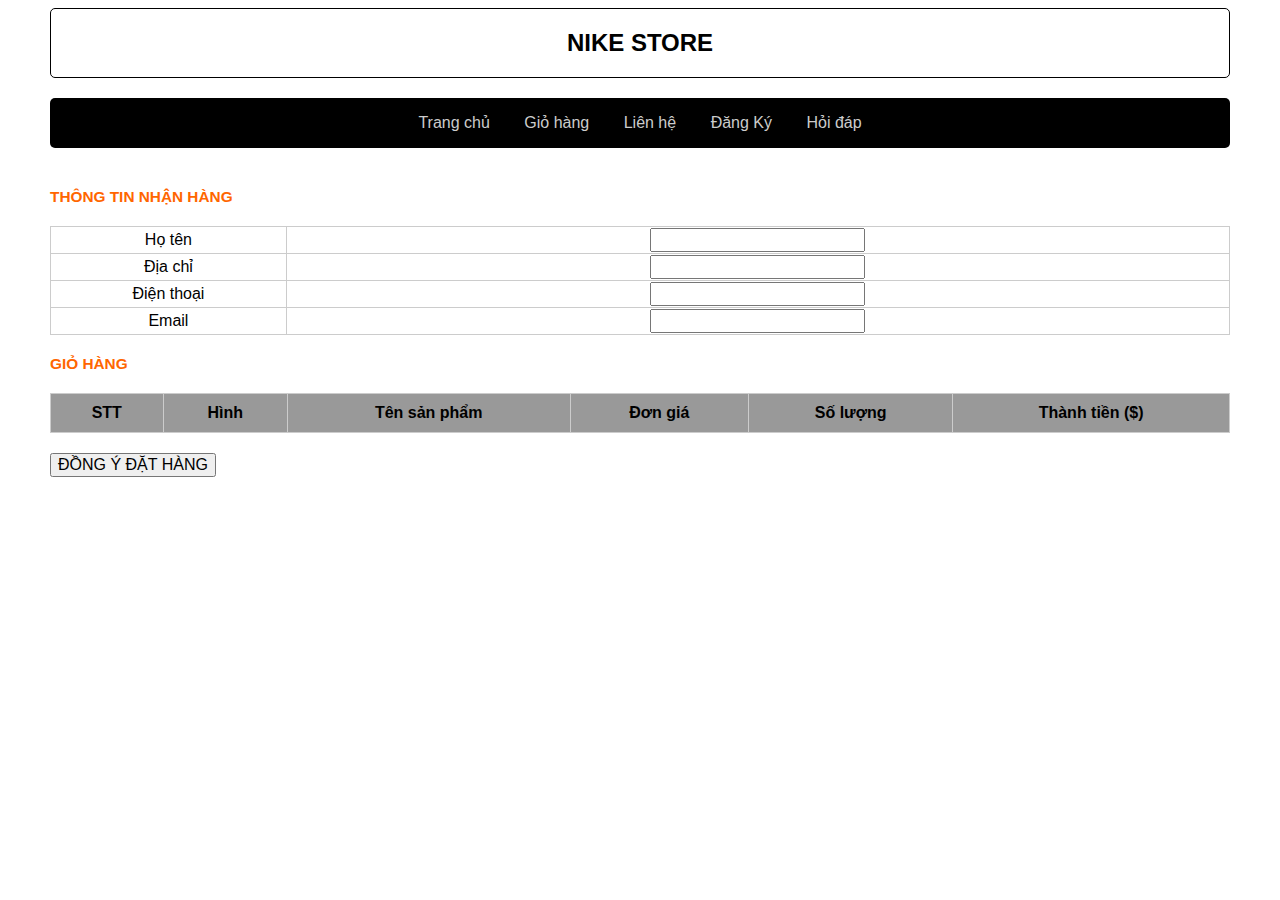
<file: 123.html>
<!DOCTYPE html>
<html lang="en">

<head>
    <meta charset="UTF-8">
    <title>PS21556_KinhQuangThai</title>
    <link rel="stylesheet" href="style.css">
    <style>

    </style>
</head>

<body>
    <div class="boxcenter">
        <div class="row mb header">
            <h1> NIKE STORE</h1>
        </div>
        <div class="row mb menu">
            <ul>
                <li><a href="index.html">Trang chủ</a></li>
                <li><a href="123.html">Giỏ hàng</a></li>
                <li><a href="#">Liên hệ</a></li>
                <li><a href="formdangky.html">Đăng Ký</a></li>
                <li><a href="#">Hỏi đáp</a></li>
            </ul>
        </div>
        <div class="row mb ">
            <div class="row container">
                <h1>THÔNG TIN NHẬN HÀNG</h1>
                <table class="thongtinnhanhang">
                    <tr>
                        <td width="20%">Họ tên</td>
                        <td><input type="text" name="hoten"></td>
                    </tr>
                    <tr>
                        <td>Địa chỉ</td>
                        <td><input type="text" name="diachi"></td>
                    </tr>
                    <tr>
                        <td>Điện thoại</td>
                        <td><input type="text" name="dienthoai"></td>
                    </tr>
                    <tr>
                        <td>Email</td>
                        <td><input type="text" name="email"></td>
                    </tr>
                </table>
            </div>
            <div class="row mb">
                <h1>GIỎ HÀNG</h1>
                <table>
                    <tr>
                        <th>STT</th>
                        <th>Hình</th>
                        <th>Tên sản phẩm</th>
                        <th>Đơn giá</th>
                        <th>Số lượng</th>
                        <th>Thành tiền ($)</th>
                    </tr>
                    <tbody id="mycart">
                    </tbody>
                </table>
            </div>
            <div class="row mb">
                <button class="dongy">ĐỒNG Ý ĐẶT HÀNG</button>
            </div>
        </div>

</body>
<script src="cart.js"></script>
<script>
    laydon();
</script>

</html>
</file>
<file: style.css>
* {
    box-sizing: border-box;
    font-family: sans-serif;
    font-size: 1em;
}

.boxcenter {
    width: 1180px;
    margin: 0 auto;
}

.row {
    float: left;
    width: 100%;
}

.demo {
    background-color: antiquewhite;
    min-height: 100px;
}

.header {
    background-image: linear-gradient(rgb(255, 255, 255));
    border: 1px black solid;
    color: rgb(65, 61, 61);
    border-radius: 5px;
}

a {
    text-decoration: none;
}

.giohang {
    position: fixed;
    border-radius: 10px;
    right: 20px;
    top: 20px;
    height: 60px;
    background-image: linear-gradient(#F90, #F60);
    padding: 10px;
    z-index: 5;
}

.giohang img {
    width: 40px;
    float: left;
    margin-right: 5px;
}

.giohang span {
    font-weight: bold;
    font-size: 2vw;
    color: yellow;
    height: 40px;
    line-height: 40px;
}

#showcart {
    position: fixed;
    border-radius: 10px;
    right: 20px;
    top: 80px;
    padding: 10px;
    background-color: #EEE;
    border: 1px solid #CCC;
    z-index: 4;
}

.footer {
    background-color: #F90;
    border: 1px #F60 solid;
    color: #FFF;
    font-size: 0.8vw;
    border-radius: 5px;
    padding: 20px;
}

.header h1 {
    margin: 20px;
    font-size: 1.5em;
    color: black;
    text-align: center;
}

h1 {
    margin: 20px 0px;
    font-size: 1.2vw;
    color: #F60;
}

.menu {
    background-color: black;
    color: #CCC;
    border-radius: 5px;
    text-align: center;
}

.banner {
    min-height: 600px;
    width: 100%;
    text-align: center;
    background-color: white;
}

.banner img {
    height: 600px;
    width: 100%;
}

.boxsp {
    float: left;
    width: calc(32% - 5px);
    min-height: 300px;
    border: 1px black solid;
    border-radius: 5px;
    margin-bottom: 20px;
    position: relative;
    padding: 5px;
}

.boxsp input {
    width: 40px;
    position: absolute;
    right: 5px;
    bottom: 40px;
    border-radius: 5px;
    border: 1px #FC0 solid;
}

.boxsp button {
    width: 80px;
    position: absolute;
    right: 5px;
    bottom: 10px;
    background-color: white;
    border-radius: 5px;
    border: 1px black solid;
    padding: 5px 0px;
    color: black;
}
.boxsp button:hover{
    background-color: black;
    border: 1px white solid ;
    color: white;
}

.boxsp .img {
    min-height: 230px;
    text-align: center;
    border: 1px black solid;
}

.img img {
    height: 220px;
    width: 100%;
    object-fit: cover;
}

.menu ul {
    padding: 0px 10px;
}

.menu ul li {
    list-style-type: none;
    display: inline;
    padding: 0px 15px;
}

.menu ul li a {
    color: #CCC;
    text-decoration: none;
    transition: 0.5s;
}

.menu ul li a:hover {
    color: white;
    font-size: 0.8vw;
}


/* giỏ hàng */

table {
    width: 100%;
    border-collapse: collapse;
}

th {
    background-color: #999;
    padding: 10px;
}

th,
td {
    border: 1px #CCC solid;
    text-align: center;
}

td div {
    width: calc(100% - 20px);
    padding: 0px 10px;
    text-align: right;
}

th div {
    width: calc(100% - 10px);
    padding: 0px 5px;
    text-align: right;
    font-size: 1.5rem;
}

td img {
    width: 100px;
}

.mb {
    margin-bottom: 20px;
}

.mb10 {
    margin-bottom: 10px;
}

.mr {
    margin-right: 2%;
}
</file>
